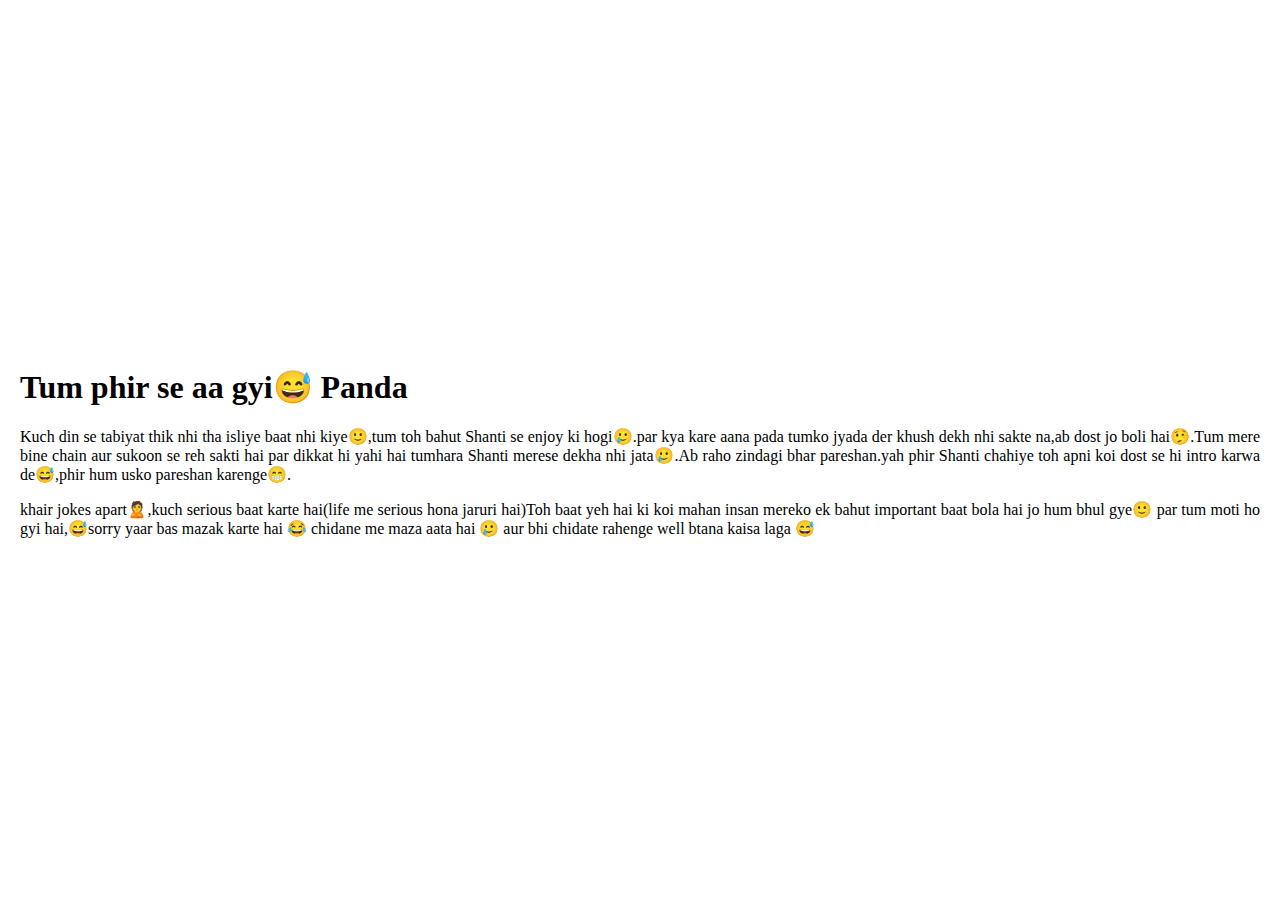
<file: feelin.html>
<!-- 
plan
1) A fake page of HBD of jass, with a key to go in other page.
2) A scrooling animation stuff, with our timeline/ second pane my view
   - In the down of animation, there should be my heart-card with my message, with a button to go in next page.
3) DIl Besabar { Your place in my heart }
4) Happy BD card, with some wishes 

Songs:
    One more song
    Dil Besabar
    Tu Jana na Piya
    BIRTHDAY CARD MEIN KOI ACHA GANA TO BE FOUND
-->

<!DOCTYPE html>
<html lang="en">
<head>
    <meta charset="UTF-8">
    <meta name="viewport" content="width=device-width, initial-scale=1.0">
    <title>my opinion about you</title>
    <style>
        body {
            margin: 0;
            padding: 0;
        }
        .outer {
            width: 100vw;
            height: 100vh;
            display: flex;
            justify-content: center;
            align-items: center;
        }
        .inner {
            padding: 20px;
            text-align: justify;
        }
    </style>
</head>
<body>
    <div class="outer">
        <div class="inner">
    <h1>Tum phir se aa gyi😅 <span> Panda</span></h1>
    <p>Kuch din se tabiyat thik nhi tha isliye baat nhi kiye🙂,tum toh bahut Shanti se enjoy ki hogi🥲.par kya kare aana pada tumko jyada der khush dekh nhi sakte na,ab dost jo boli hai🤥.Tum mere bine chain aur sukoon se reh sakti hai par dikkat hi yahi hai tumhara Shanti merese dekha nhi jata🥲.Ab raho zindagi bhar pareshan.yah phir Shanti chahiye toh apni koi dost se hi intro karwa de😅,phir hum usko pareshan karenge😁.</p>
    <p>khair jokes apart🙎,kuch serious baat karte hai(life me serious hona jaruri hai)Toh baat yeh hai ki koi mahan insan mereko ek bahut important baat bola hai jo hum bhul gye🙂 par tum moti ho gyi hai,😅sorry yaar bas mazak karte hai 😂 chidane me maza aata hai 🥲 aur bhi chidate rahenge well btana kaisa laga 😅</p>
</div>
</div>
    <script>

        alert("Timepass project for saying congratulations👏💐")
        document.querySelector("span").addEventListener("click", () => {
            window.location.href = "./timeline.html"
        });

    </script>
</body>
</html>
</file>
